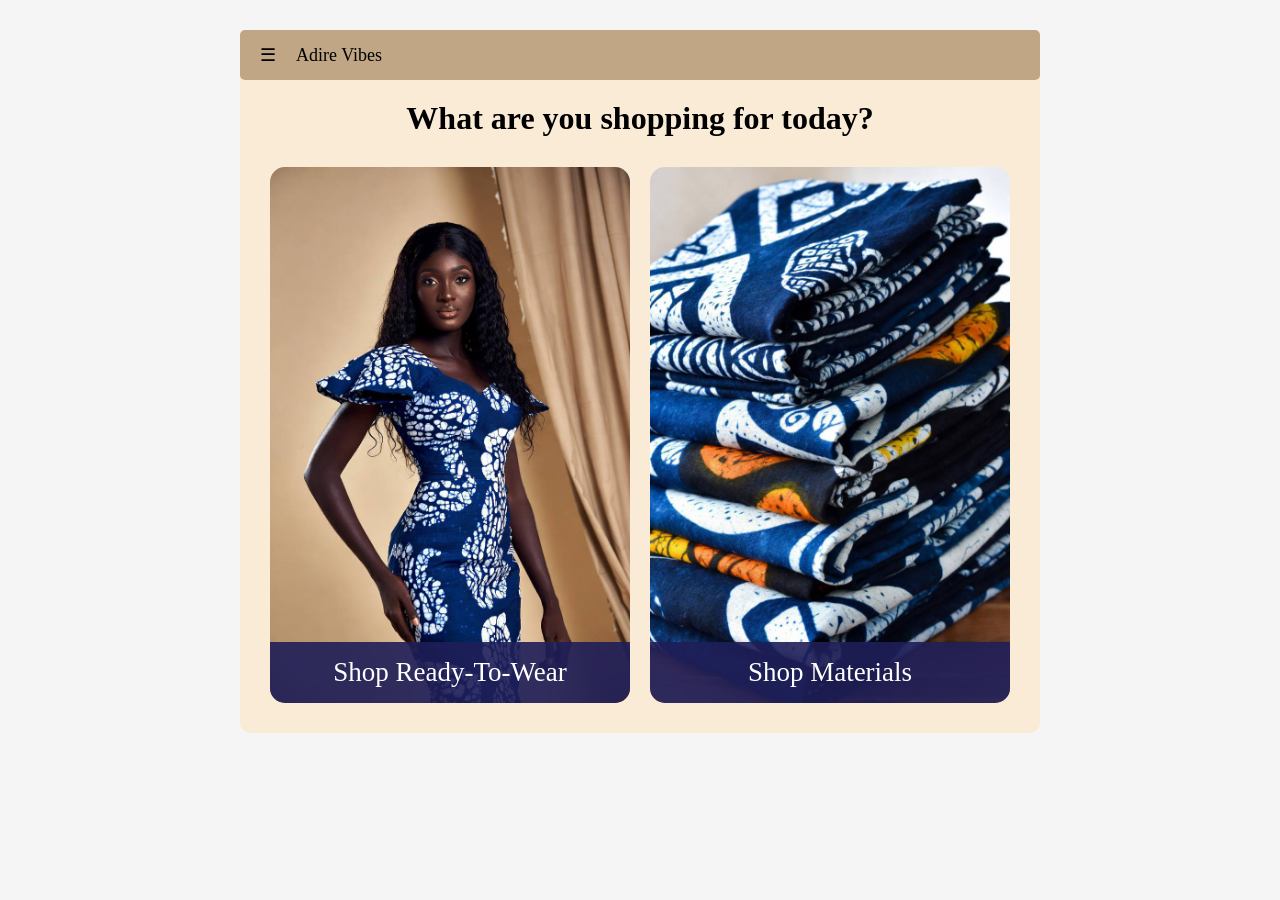
<file: Sarcod page/pick.html>
<!DOCTYPE html>
<html lang="en">
<head>
    <meta charset="UTF-8">
    <meta name="viewport" content="width=device-width, initial-scale=1.0">
    <link rel="stylesheet" href="pick.css">
    <title>Document</title>
</head>
<body>
   <div class="container">
      <header>
        <ul>
          <li>☰</li>
            <li>Adire Vibes</li>
        </ul>
      </header>

      <div class="shopping">
        <h1>What are you shopping for today?</h1>
      </div>

      <div class="rtw">

        <!-- Card 1 -->
        <div class="card">
          <img src="./R T W Adire.jpg" alt="R.T.W Adire">
          <a href="R.T.W.html" class="overlay">
            <span>Shop Ready-To-Wear</span>
          </a>
        </div>

        <!-- Card 2 -->
        <div class="card">
          <img src="./Materials Adire.jpg" alt="Materials Adire">
          <a href="shop_Materials.html" class="overlay">
            <span>Shop Materials</span>
          </a>
        </div>

      </div>  


    </div>
    
</body>
</html>
</file>
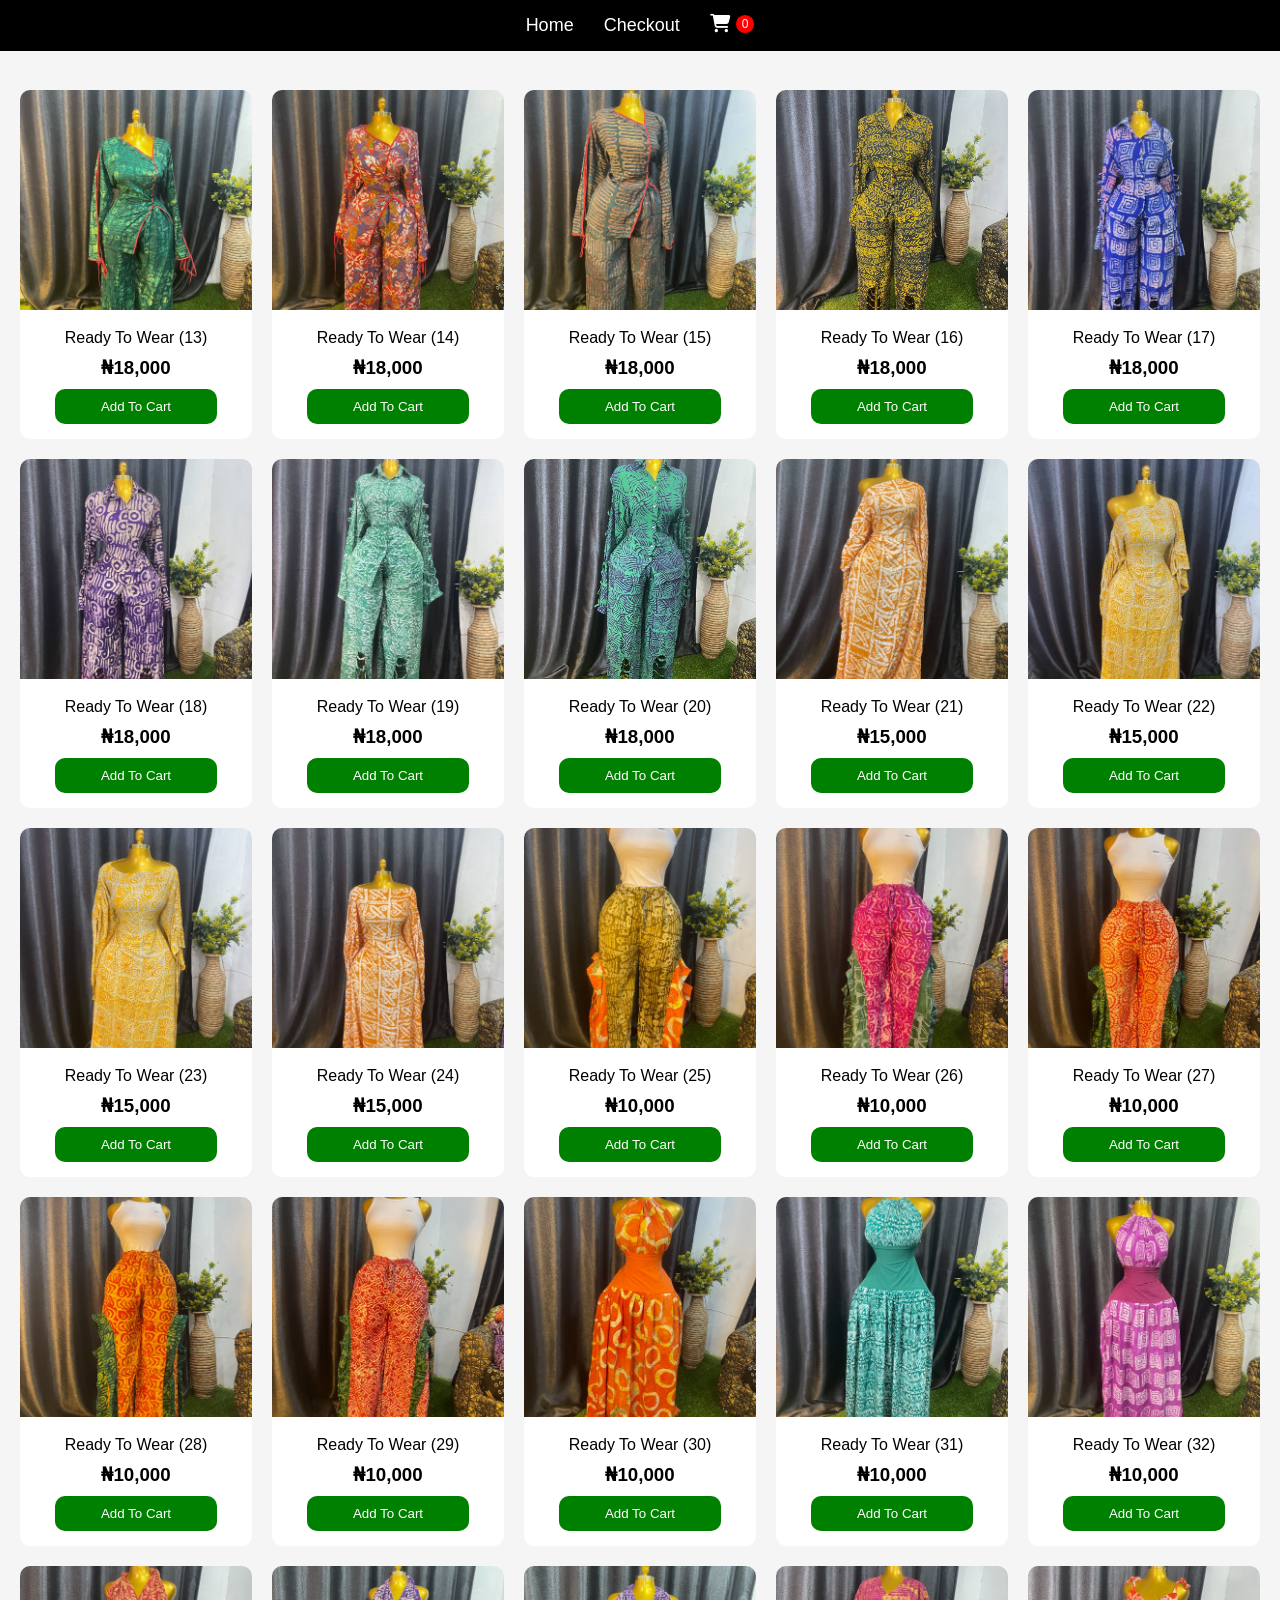
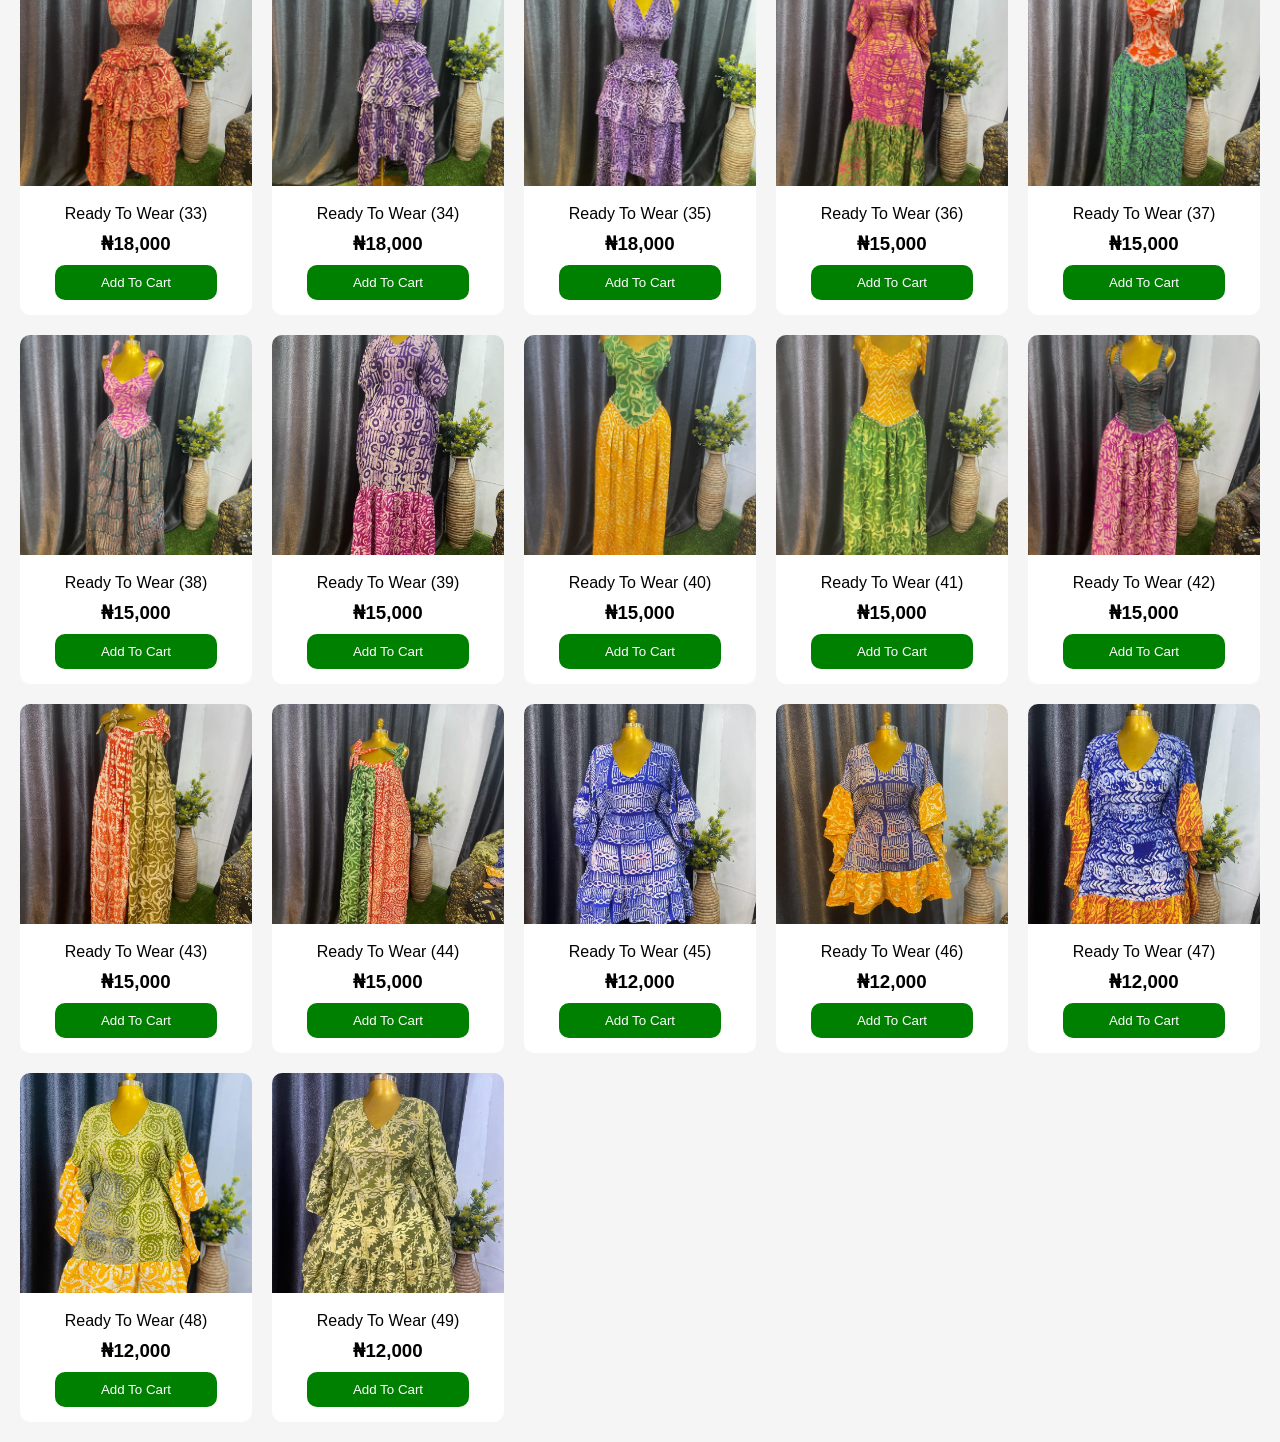
<file: Sarcod page/R.T.W.html>
<!DOCTYPE html>
<html lang="en">
<head>
    <meta charset="UTF-8">
    <meta name="viewport" content="width=device-width, initial-scale=1.0">
    <title>Ready To Wear</title>
    <link rel="stylesheet" href="R.T.W.css">
    <link rel="stylesheet" href="https://cdnjs.cloudflare.com/ajax/libs/font-awesome/6.4.0/css/all.min.css">
</head>
<body>
    <header>
        <nav>
            <ul>
                <li><a href="index.html">Home</a></li>
                <li><a href="#" class="checkout">Checkout</a></li>

                <!--carting-->
                <li>
                    <a href="#" class="btn" id="cartIcon">
                        <i class="fas fa-shopping-cart"></i>
                        <span class="cart-count">0</span>
                    </a>
                </li>
            </ul>
        </nav>
    </header>

    <!-- CART BOX -->
    <div class="cart-box hidden" id="cartBox">
        <h3>Your Cart</h3>
        <div id="cartItems"></div>

        <div class="cart-total">
            Total: ₦<span id="cartTotal">0</span>
        </div>

        <button id="checkoutBtn">Checkout on WhatsApp</button>
    </div>

    <!-- PRODUCTS -->
    <div class="card">

        <div class="item">
            <img src="./adire 13.png" loading="lazy" alt="">
            <div class="info">
                <p>Ready To Wear (13)</p>
                <h3 class="price">₦18,000</h3>
                <button>Add To Cart</button>
            </div>
        </div>

        <div class="item">
            <img src="./adire 14.jpg" loading="lazy" alt="">
            <div class="info">
                <p>Ready To Wear (14)</p>
                <h3 class="price">₦18,000</h3>
                <button>Add To Cart</button>
            </div>
        </div>

    <div class="item">
        <img src="./adire 15.jpg" loading="lazy" alt="">
        <div class="info">
            <p>Ready To Wear (15)</p>
            <h3 class="price">₦18,000</h3>
            <button>Add To Cart</button>
        </div>
    </div>

    <div class="item">
        <img src="./adire 16.jpg" loading="lazy" alt="">
        <div class="info">
            <p>Ready To Wear (16)</p>
            <h3 class="price">₦18,000</h3>
            <button>Add To Cart</button>
        </div>
    </div>

    <div class="item">
        <img src="./adire 17.jpg" loading="lazy" alt="">
        <div class="info">
            <p>Ready To Wear (17)</p>
            <h3 class="price">₦18,000</h3>
            <button>Add To Cart</button>
        </div>
    </div>

    <div class="item">
        <img src="./adire 18.jpg" loading="lazy" alt="">
        <div class="info">
            <p>Ready To Wear (18)</p>
            <h3 class="price">₦18,000</h3>
            <button>Add To Cart</button>
        </div>
    </div>

    <div class="item">
        <img src="./adire 19.jpg" loading="lazy" alt="">
        <div class="info">
            <p>Ready To Wear (19)</p>
            <h3 class="price">₦18,000</h3>
            <button>Add To Cart</button>
        </div>
    </div>

    <div class="item">
        <img src="./adire 20.jpg" loading="lazy" alt="">
        <div class="info">
            <p>Ready To Wear (20)</p>
            <h3 class="price">₦18,000</h3>
            <button>Add To Cart</button>
        </div>
    </div>

    <div class="item">
        <img src="./R.T.W Adire 21.png" loading="lazy" alt="">
        <div class="info">
            <p>Ready To Wear (21)</p>
            <h3 class="price">₦15,000</h3>
            <button>Add To Cart</button>
        </div>
    </div>

    <div class="item">
        <img src="./R.T.W Adire 22.png" loading="lazy" alt="">
        <div class="info">
            <p>Ready To Wear (22)</p>
            <h3 class="price">₦15,000</h3>
            <button>Add To Cart</button>
        </div>
    </div>

    <div class="item">
        <img src="./R.T.W Adire 23.png" loading="lazy" alt="">
        <div class="info">
            <p>Ready To Wear (23)</p>
            <h3 class="price">₦15,000</h3>
            <button>Add To Cart</button>
        </div>
    </div>

    <div class="item">
        <img src="./R.T.W Adire 24.png" loading="lazy" alt="">
        <div class="info">
            <p>Ready To Wear (24)</p>
            <h3 class="price">₦15,000</h3>
            <button>Add To Cart</button>
        </div>
    </div>

    <div class="item">
        <img src="./R.T.W Adire 25.png" loading="lazy" alt="">
        <div class="info">
            <p>Ready To Wear (25)</p>
            <h3 class="price">₦10,000</h3>
            <button>Add To Cart</button>
        </div>
    </div>

    <div class="item">
        <img src="./R.T.W Adire 26.png" loading="lazy" alt="">
        <div class="info">
            <p>Ready To Wear (26)</p>
            <h3 class="price">₦10,000</h3>
            <button>Add To Cart</button>
        </div>
    </div>

    <div class="item">
        <img src="./R.T.W Adire 27.png" loading="lazy" alt="">
        <div class="info">
            <p>Ready To Wear (27)</p>
            <h3 class="price">₦10,000</h3>
            <button>Add To Cart</button>
        </div>
    </div>

    <div class="item">
        <img src="./R.T.W Adire 28.png" loading="lazy" alt="">
        <div class="info">
            <p>Ready To Wear (28)</p>
            <h3 class="price">₦10,000</h3>
            <button>Add To Cart</button>
        </div>
    </div>

    <div class="item">
        <img src="./R.T.W Adire 29.png" loading="lazy" alt="">
        <div class="info">
            <p>Ready To Wear (29)</p>
            <h3 class="price">₦10,000</h3>
            <button>Add To Cart</button>
        </div>
    </div>

    <div class="item">
        <img src="./R.T.W Adire 30.png" loading="lazy" alt="">
        <div class="info">
            <p>Ready To Wear (30)</p>
            <h3 class="price">₦10,000</h3>
            <button>Add To Cart</button>
        </div>
    </div>

    <div class="item">
        <img src="./R.T.W Adire 31.png" loading="lazy" alt="">
        <div class="info">
            <p>Ready To Wear (31)</p>
            <h3 class="price">₦10,000</h3>
            <button>Add To Cart</button>
        </div>
    </div>

    <div class="item">
        <img src="./R.T.W Adire 32.png" loading="lazy" alt="">
        <div class="info">
            <p>Ready To Wear (32)</p>
            <h3 class="price">₦10,000</h3>
            <button>Add To Cart</button>
        </div>
    </div>

    <div class="item">
        <img src="./R.T.W Adire 33.png" loading="lazy" alt="">
        <div class="info">
            <p>Ready To Wear (33)</p>
            <h3 class="price">₦18,000</h3>
            <button>Add To Cart</button>
        </div>
    </div>

    <div class="item">
        <img src="./R.T.W Adire 34.png" loading="lazy" alt="">
        <div class="info">
            <p>Ready To Wear (34)</p>
            <h3 class="price">₦18,000</h3>
            <button>Add To Cart</button>
        </div>
    </div>

    <div class="item">
        <img src="./R.T.W Adire 35.png" loading="lazy" alt="">
        <div class="info">
            <p>Ready To Wear (35)</p>
            <h3 class="price">₦18,000</h3>
            <button>Add To Cart</button>
        </div>
    </div>

    <div class="item">
        <img src="./R.T.W Adire 36.png" loading="lazy" alt="">
        <div class="info">
            <p>Ready To Wear (36)</p>
            <h3 class="price">₦15,000</h3>
            <button>Add To Cart</button>
        </div>
    </div>

    <div class="item">
        <img src="./R.T.W Adire 37.png" loading="lazy" alt="">
        <div class="info">
            <p>Ready To Wear (37)</p>
            <h3 class="price">₦15,000</h3>
            <button>Add To Cart</button>
        </div>
    </div>

    <div class="item">
        <img src="./R.T.W Adire 38.png" loading="lazy" alt="">
        <div class="info">
            <p>Ready To Wear (38)</p>
            <h3 class="price">₦15,000</h3>
            <button>Add To Cart</button>
        </div>
    </div>

    <div class="item">
        <img src="./R.T.W Adire 39.png" loading="lazy" alt="">
        <div class="info">
            <p>Ready To Wear (39)</p>
            <h3 class="price">₦15,000</h3>
            <button>Add To Cart</button>
        </div>
    </div>

    <div class="item">
        <img src="./R.T.W Adire 40.png" loading="lazy" alt="">
        <div class="info">
            <p>Ready To Wear (40)</p>
            <h3 class="price">₦15,000</h3>
            <button>Add To Cart</button>
        </div>
    </div>

    <div class="item">
        <img src="./R.T.W Adire 41.png" loading="lazy" alt="">
        <div class="info">
            <p>Ready To Wear (41)</p>
            <h3 class="price">₦15,000</h3>
            <button>Add To Cart</button>
        </div>
    </div>

    <div class="item">
        <img src="./R.T.W Adire 42.png" loading="lazy" alt="">
        <div class="info">
            <p>Ready To Wear (42)</p>
            <h3 class="price">₦15,000</h3>
            <button>Add To Cart</button>
        </div>
    </div>

    <div class="item">
        <img src="./R.T.W Adire 43.png" loading="lazy" alt="">
        <div class="info">
            <p>Ready To Wear (43)</p>
            <h3 class="price">₦15,000</h3>
            <button>Add To Cart</button>
        </div>
    </div>

    <div class="item">
        <img src="./R.T.W Adire 44.png" loading="lazy" alt="">
        <div class="info">
            <p>Ready To Wear (44)</p>
            <h3 class="price">₦15,000</h3>
            <button>Add To Cart</button>
        </div>
    </div>

    <div class="item">
        <img src="./R.T.W Adire 45.png" loading="lazy" alt="">
        <div class="info">
            <p>Ready To Wear (45)</p>
            <h3 class="price">₦12,000</h3>
            <button>Add To Cart</button>
        </div>
    </div>

    <div class="item">
        <img src="./R.T.W Adire 46.png" loading="lazy" alt="">
        <div class="info">
            <p>Ready To Wear (46)</p>
            <h3 class="price">₦12,000</h3>
            <button>Add To Cart</button>
        </div>
    </div>

    <div class="item">
        <img src="./R.T.W Adire 47.png" loading="lazy" alt="">
        <div class="info">
            <p>Ready To Wear (47)</p>
            <h3 class="price">₦12,000</h3>
            <button>Add To Cart</button>
        </div>
    </div>

    <div class="item">
        <img src="./R.T.W Adire 48.png" loading="lazy" alt="">
        <div class="info">
            <p>Ready To Wear (48)</p>
            <h3 class="price">₦12,000</h3>
            <button>Add To Cart</button>
        </div>
    </div>

    <div class="item">
        <img src="./R.T.W Adire 49.png" loading="lazy" alt="">
        <div class="info">
            <p>Ready To Wear (49)</p>
            <h3 class="price">₦12,000</h3>
            <button>Add To Cart</button>
        </div>
    </div>

</div>

<script src="R.T.W.js"></script>

</body>
</html>
</file>
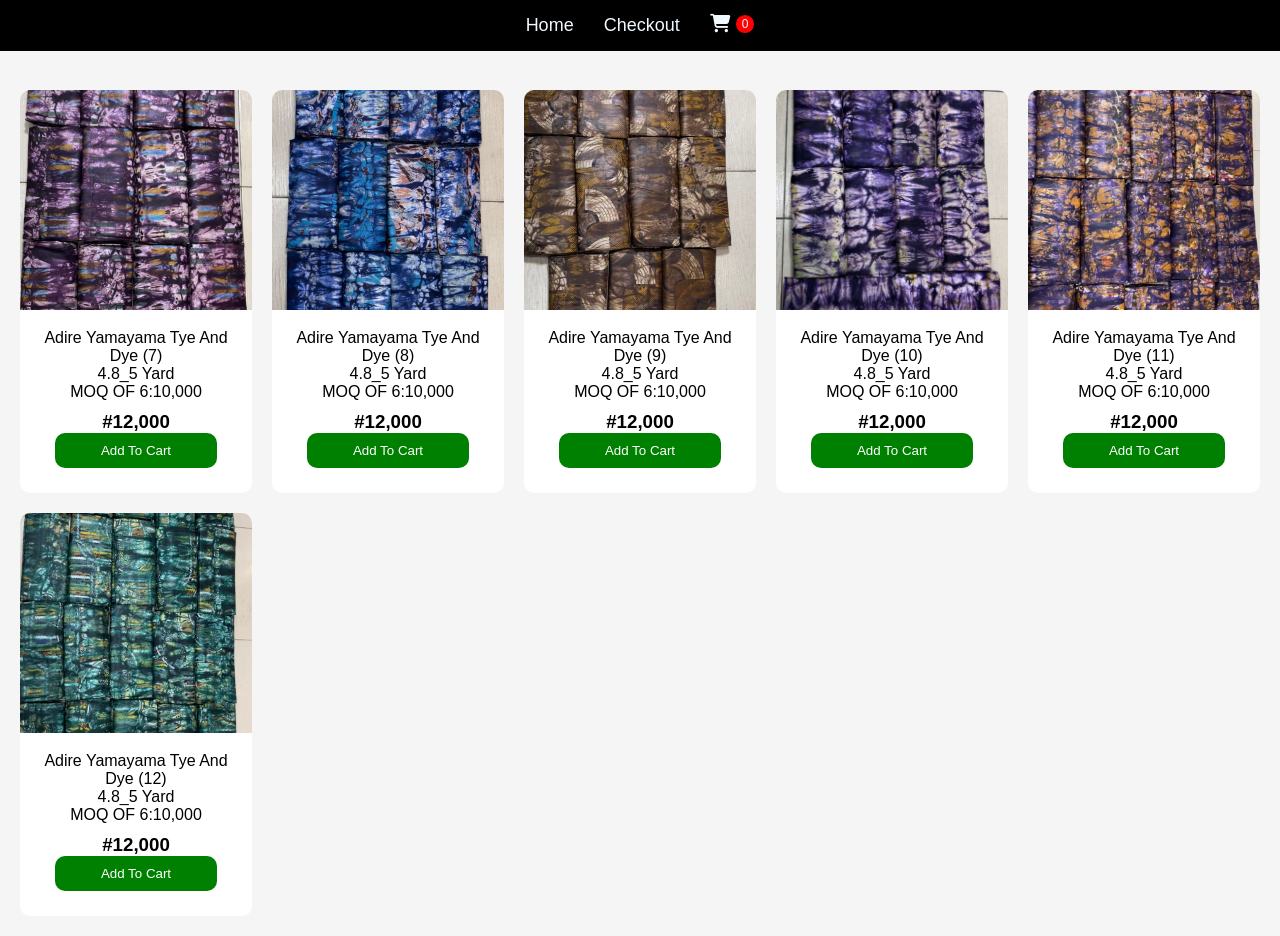
<file: Sarcod page/shop_Materials.html>
<!DOCTYPE html>
<html lang="en">
<head>
    <meta charset="UTF-8">
    <meta name="viewport" content="width=device-width, initial-scale=1.0">
    <link rel="stylesheet" href="shop_Materials.css">
    <link rel="stylesheet" href="https://cdnjs.cloudflare.com/ajax/libs/font-awesome/6.4.0/css/all.min.css">
    <title>Shop</title>
</head>
<body>
    <header>
        <nav>
            <ul>
                <li><a href="index.html">Home</a></li>
                <li><a href="#">Checkout</a></li>

                <!--carting-->
                <li>
                    <a href="#" class="btn" id="cartIcon">
                        <i class="fas fa-shopping-cart"></i>
                        <span class="cart-count">0</span>
                    </a>
                </li>
            </ul>
        </nav>
    </header>

    <!-- CART BOX -->
    <div class="cart-box hidden" id="cartBox">
        <h3>Your Cart</h3>
        <div id="cartItems"></div>

        <div class="cart-total">
        Total: ₦<span id="cartTotal">0</span>
        </div>

        <button id="checkoutBtn">Checkout on WhatsApp</button>
    </div>

    <!--PRODUCTS-->
    <div class="card">

        <div class="item">
            <img src="../Sarcod page/adire 7.png" loading="lazy" alt="">
            <div class="info">
                <p>Adire Yamayama Tye And Dye (7)</p>
                <p>4.8_5 Yard</p>
                <p>MOQ OF 6:10,000</p>
                <h3 class="price">#12,000</p>
                <button>Add To Cart</button>
            </div>
        </div>

        <div class="item">
            <img src="../Sarcod page/adire 8.png" loading="lazy" alt="">
            <div class="info">
                <p>Adire Yamayama Tye And Dye (8)</p>
                <p>4.8_5 Yard</p>
                <p>MOQ OF 6:10,000</p>
                <h3 class="price">#12,000</p>
                <button>Add To Cart</button>
            </div>
        </div>

        <div class="item">
            <img src="../Sarcod page/adire 9.png" loading="lazy" alt="">
            <div class="info">
                <p>Adire Yamayama Tye And Dye (9)</p>
                <p>4.8_5 Yard</p>
                <p>MOQ OF 6:10,000</p>
                <h3 class="price">#12,000</p>
                <button>Add To Cart</button>
            </div>
        </div> 

        <div class="item">
            <img src="../Sarcod page/adire 10.png" loading="lazy" alt="">
            <div class="info">
                <p>Adire Yamayama Tye And Dye (10)</p>
                <p>4.8_5 Yard</p>
                <p>MOQ OF 6:10,000</p>
                <h3 class="price">#12,000</p>
                <button>Add To Cart</button>
            </div>
        </div>

        <div class="item">
            <img src="../Sarcod page/adire 11.png" loading="lazy" alt="">
            <div class="info">
                <p>Adire Yamayama Tye And Dye (11)</p>
                <p>4.8_5 Yard</p>
                <p>MOQ OF 6:10,000</p>
                <h3 class="price">#12,000</p>
                <button>Add To Cart</button>
            </div>
        </div> 

        <div class="item">
            <img src="../Sarcod page/adire 12.png" loading="lazy" alt="">
            <div class="info">
                <p>Adire Yamayama Tye And Dye (12)</p>
                <p>4.8_5 Yard</p>
                <p>MOQ OF 6:10,000</p>
                <h3 class="price">#12,000</p>
                <button>Add To Cart</button>
            </div>
        </div> 


    </div>


    <script src="shop_materials.js"></script>
</body>
</html>
</file>
<file: Sarcod page/pick.css>
*{
    margin: 0;
    padding: 0;
    box-sizing: border-box;
}

body{
    background: #f5f5f5;
}

/* MAIN CONTAINER */
.container {
    max-width: 800px;
    margin: 30px auto;
    background-color: antiquewhite;
    border-radius: 10px;
}

/* HEADER */
header ul{
    display: flex;
    align-items: center;
    list-style: none;
    background-color: rgb(192, 166, 132);
    border-radius: 5px;
    height: 50px;
    padding: 0 20px;
    font-size: 18px;
    gap: 20px;
}

/* TITLE */
.shopping{
    margin-top: 20px;
    text-align: center;
}

/* GRID */
.rtw {
    display: grid;
    grid-template-columns: repeat(2, 1fr);
    gap: 20px;
    padding: 30px;
}

/* CARD */
.card {
    position: relative;
    border-radius: 15px;
    overflow: hidden;
    transition: transform 0.3s ease;
}

.card:hover {
    transform: scale(1.03);
}

/* IMAGE */
.card img {
    width: 100%;
    height: auto;
    display: block;
    object-fit: cover;
}

/* OVERLAY TEXT */
.overlay {
    position: absolute;
    bottom: 0;
    left: 0;
    width: 100%;
    background: rgba(30, 30, 88, 0.9);
    color: white;
    text-align: center;
    padding: 15px;
    font-size: 27px;
    text-decoration: none;
}

/* TABLET */
@media (max-width: 1024px) {
    .rtw {
        grid-template-columns: 1fr;
    }

    .card {
        max-width: 350px;
        margin: auto;
    }

    header ul {
        font-size: 16px;
        gap: 10px;
    }
}

/* MOBILE */
@media (max-width: 600px) {
    .rtw {
        grid-template-columns: 1fr;
        padding: 15px;
    }

    .card {
        max-width: 280px;
        margin: auto;
    }

    .overlay {
        font-size: 14px;
        padding: 10px;
    }

    .shopping h1 {
        font-size: 18px;
    }
}
</file>
<file: Sarcod page/R.T.W.css>
*{
    margin: 0;
    padding: 0;
    box-sizing: border-box;
}

body{
    padding-top: 70px;
    font-family: Arial, sans-serif;
    background: #f5f5f5;
}

/* HEADER */
header{
    background: black;
    position: fixed;
    top: 0;
    width: 100%;
    z-index: 1000;
}

nav ul{
    display: flex;
    justify-content: center;
    gap: 30px;
    padding: 15px;
    list-style: none;
}

nav ul li a{
    color: white;
    text-decoration: none;
    font-size: 18px;
}

/* CART ICON */
.btn{
    display: flex;
    align-items: center;
    gap: 6px;
}

.cart-count{
    background: red;
    padding: 2px 6px;
    border-radius: 50%;
    font-size: 12px;
}

/* PRODUCTS */
.card{
    display: grid;
    grid-template-columns: repeat(auto-fit, minmax(200px, 1fr));
    gap: 20px;
    padding: 20px;
}

.item{
    background: white;
    border-radius: 10px;
    overflow: hidden;
    transition: 0.3s;
}

.item:hover{
    transform: translateY(-5px);
}

.item img{
    width: 100%;
    height: 220px;
    object-fit: cover;
}

.info{
    text-align: center;
    padding: 15px;
}

.price{
    margin: 10px 0;
}

button{
    width: 80%;
    padding: 10px;
    background: green;
    color: white;
    border: none;
    border-radius: 10px;
    cursor: pointer;
}

/* CART BOX */
.cart-box{
    position: fixed;
    right: 20px;
    top: 80px;
    width: 300px;
    background: white;
    border-radius: 10px;
    padding: 15px;
    box-shadow: 0 10px 30px rgba(0,0,0,0.2);
    z-index: 2000;
}

.hidden{
    display: none;
}

.cart-item{
    display: flex;
    gap: 10px;
    margin-bottom: 10px;
    align-items: center;
}

.cart-item img{
    width: 50px;
    height: 50px;
    object-fit: cover;
}

.cart-item button{
    background: red;
    padding: 5px;
    font-size: 12px;
}

.cart-total{
    margin-top: 10px;
    font-weight: bold;
}

#checkoutBtn{
    width: 100%;
    margin-top: 10px;
    padding: 10px;
    background: green;
    color: white;
    border: none;
}
</file>
<file: Sarcod page/shop_Materials.css>
*{
    margin: 0;
    padding: 0;
    box-sizing: border-box;
}

body{
    padding-top: 70px;
    font-family: Arial, sans-serif;
    background: #f5f5f5;
}

header{
    background-color: black;
    position: fixed;
    top: 0;
    width: 100%;
    z-index: 1000; /* make sure it stays on top */
}

nav ul{
    display: flex;
    justify-content: center;
    gap: 30px;
    padding: 15px;
    list-style: none;
}

nav ul li a{
    text-decoration: none;
    color: aliceblue;
    font-size: 18px;
}

/* CART ICON */
.btn{
    display: flex;
    align-items: center;
    gap: 6px;
}

.cart-count{
    background: red;
    padding: 2px 6px;
    border-radius: 50%;
    font-size: 12px;
}

/* PRODUCTS */
.card{
    display: grid;
    grid-template-columns: repeat(auto-fit, minmax(200px, 1fr));
    gap: 20px;
    padding: 20px;
}

.item{
    background: white;
    border-radius: 10px;
    overflow: hidden;
    transition: 0.3s;
}

.item:hover{
    transform: translateY(-5px);
}

.item img{
    width: 100%;
    height: 220px;
    object-fit: cover;
}

.info{
    text-align: center;
    padding: 15px;
}

.price{
    margin: 10px 0;
}

button{
    width: 80%;
    padding: 10px;
    background: green;
    color: white;
    border: none;
    border-radius: 10px;
    cursor: pointer;
}

/* CART BOX */
.cart-box{
    position: fixed;
    right: 20px;
    top: 80px;
    width: 300px;
    background: white;
    border-radius: 10px;
    padding: 15px;
    box-shadow: 0 10px 30px rgba(0,0,0,0.2);
    z-index: 2000;
}

.hidden{
    display: none;
}

.cart-item{
    display: flex;
    gap: 10px;
    margin-bottom: 10px;
    align-items: center;
}

.cart-item img{
    width: 50px;
    height: 50px;
    object-fit: cover;
}

.cart-item button{
    background: red;
    padding: 5px;
    font-size: 12px;
}

.cart-total{
    margin-top: 10px;
    font-weight: bold;
}

#checkoutBtn{
    width: 100%;
    margin-top: 10px;
    padding: 10px;
    background: green;
    color: white;
    border: none;
}
</file>
